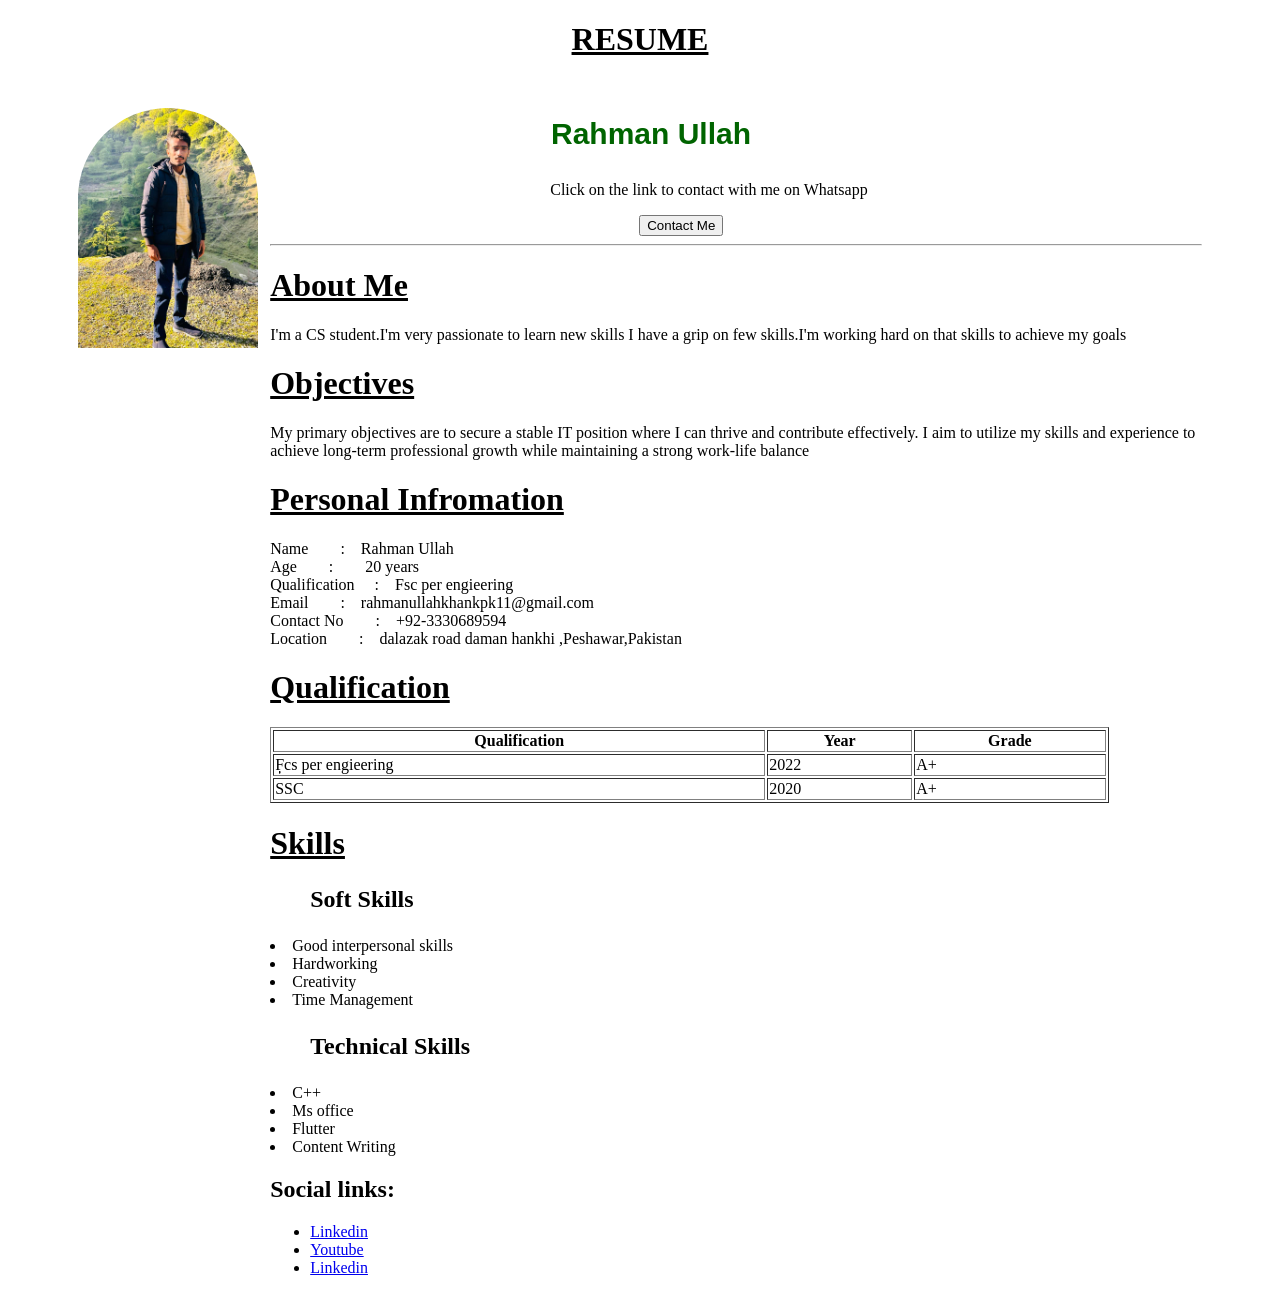
<file: index.html>
<!DOCTYPE html>
<html lang="en">

<head>

    <meta charset="UTF-8">
    <meta name="viewport" content="width=device-width, initial-scale=1.0">
    <title>RESUME</title>

    <style>
        .printable {
            display: none;
        }

        @media print {
            .printable {
                display: block;
            }

            .nonprintable {
                display: none;
            }

        }
    </style>
</head>
<style>
    img {
        padding-bottom: 920px;
        border-radius: 700px;

    }

    h3 {
        margin-right: 170px;
        color: darkgreen;
        font-size: 30px;
        font-family: 'Segoe UI', Tahoma, Geneva, Verdana, sans-serif;
    }

    .wp p {
        padding-left: 280px;
    }

    .wp a {
        padding-left: 369px;

    }
</style>

<body>
    <h1 align="center"><b><u>RESUME</b></h1></u>
    <table>
        <tr>

            <table width="90%" border="0" align="center" cellpadding="5px">
                <tr>
                    <td>
                        <img src="user.jpg.jpg" alt="user" "height=" 180px" width="180px">
                    </td>
                    <td>
                        <b>
                            <h3 align="center">Rahman Ullah</h3>
                        </b>
                        <div class="wp">
                            <p>Click on the link to contact with me on Whatsapp</p> <a
                                href="https://wa.me/03109679245"><button>Contact Me</button></a>
                        </div>

                        <hr>
                        <h1><b><u>About Me</u></b></h1>
                        <p>I'm a CS student.I'm very passionate to learn new skills I have a grip on few skills.I'm
                            working hard on that skills to achieve my goals </p>

                        <h1><b><u>Objectives</u></b></h1>
                        <p>My primary objectives are to secure a stable IT position where I can thrive and contribute
                            effectively. I aim to utilize my skills and experience to achieve long-term professional
                            growth while maintaining a strong work-life balance</p>

                        <h1><b><u>Personal Infromation</u></b></h1>
                        Name&nbsp&nbsp&nbsp&nbsp&nbsp&nbsp&nbsp :&nbsp&nbsp&nbsp Rahman Ullah<br>

                        Age&nbsp&nbsp&nbsp&nbsp&nbsp&nbsp&nbsp :&nbsp&nbsp&nbsp&nbsp&nbsp&nbsp&nbsp 20 years<br>


                        Qualification&nbsp&nbsp&nbsp&nbsp :&nbsp&nbsp&nbsp Fsc per engieering<br>
                        Email&nbsp&nbsp&nbsp&nbsp&nbsp&nbsp&nbsp :&nbsp&nbsp&nbsp rahmanullahkhankpk11@gmail.com<br>

                        Contact No&nbsp&nbsp&nbsp&nbsp&nbsp&nbsp&nbsp :&nbsp&nbsp&nbsp +92-3330689594<br>

                        Location&nbsp&nbsp&nbsp&nbsp&nbsp&nbsp&nbsp :&nbsp&nbsp&nbsp dalazak road daman hankhi
                        ,Peshawar,Pakistan

                        <h1><b><u>Qualification</u></b></h1>
                        <table border="single" width="90%">
                            <tr>
                                <th>Qualification</th>
                                <th>Year</th>
                                <th>Grade</th>
                            </tr>
                            <tr>
                                <td>ٖٖٖٖٖFcs per engieering</td>
                                <td>2022</td>
                                <td>A+</td>
                            </tr>
                            <tr>
                                <td>SSC</td>
                                <td>2020</td>
                                <td>A+</td>
                            </tr>
                        </table>
                        <h1><b><u>Skills</u></b></h1>
                        <h2><b>
                                <ul>Soft Skills</ul>
                            </b></h2>
                        <li>Good interpersonal skills</li>
                        <li>Hardworking</li>
                        <li>Creativity</li>
                        <li>Time Management</li>

                        <h2><b>
                                <ul>Technical Skills</ul>
                            </b></h2>
                        <li>C++</li>
                        <li>Ms office</li>
                        <li>Flutter</li>
                        <li>Content Writing</li>

                        <h2>Social links:</h2>
                        <ul>

                            <li class="nonprintable"><a
                                    href="https://www.linkedin.com/in/rahman-ullah-254860290/">Linkedin</a></li>
                            <li class="printable">
                                Linkedin
                                <a href="https://www.linkedin.com/in/rahman-ullah-254860290/">
                                    https://www.linkedin.com/in/rahman-ullah-254860290/
                                </a>
                            </li>

                            <li class="nonprintable"><a href="http://www.Youtube.com/@anygameplay4412">Youtube</a></li>
                            <li class="printable">
                                Youtube
                                <a href="http://www.Youtube.com/@anygameplay4412">
                                    http://www.Youtube.com/@anygameplay4412
                                </a>
                            </li>

                            <li class="nonprintable"><a href="https://github.com/Rahmanullahkhan2">Linkedin</a></li>
                            <li class="printable">
                                Linkedin
                                <a href="https://github.com/Rahmanullahkhan2">
                                    https://github.com/Rahmanullahkhan2
                                </a>
                            </li>

                        </ul>
                    </td>



                </tr>

            </table>


</body>

</html>
</file>
